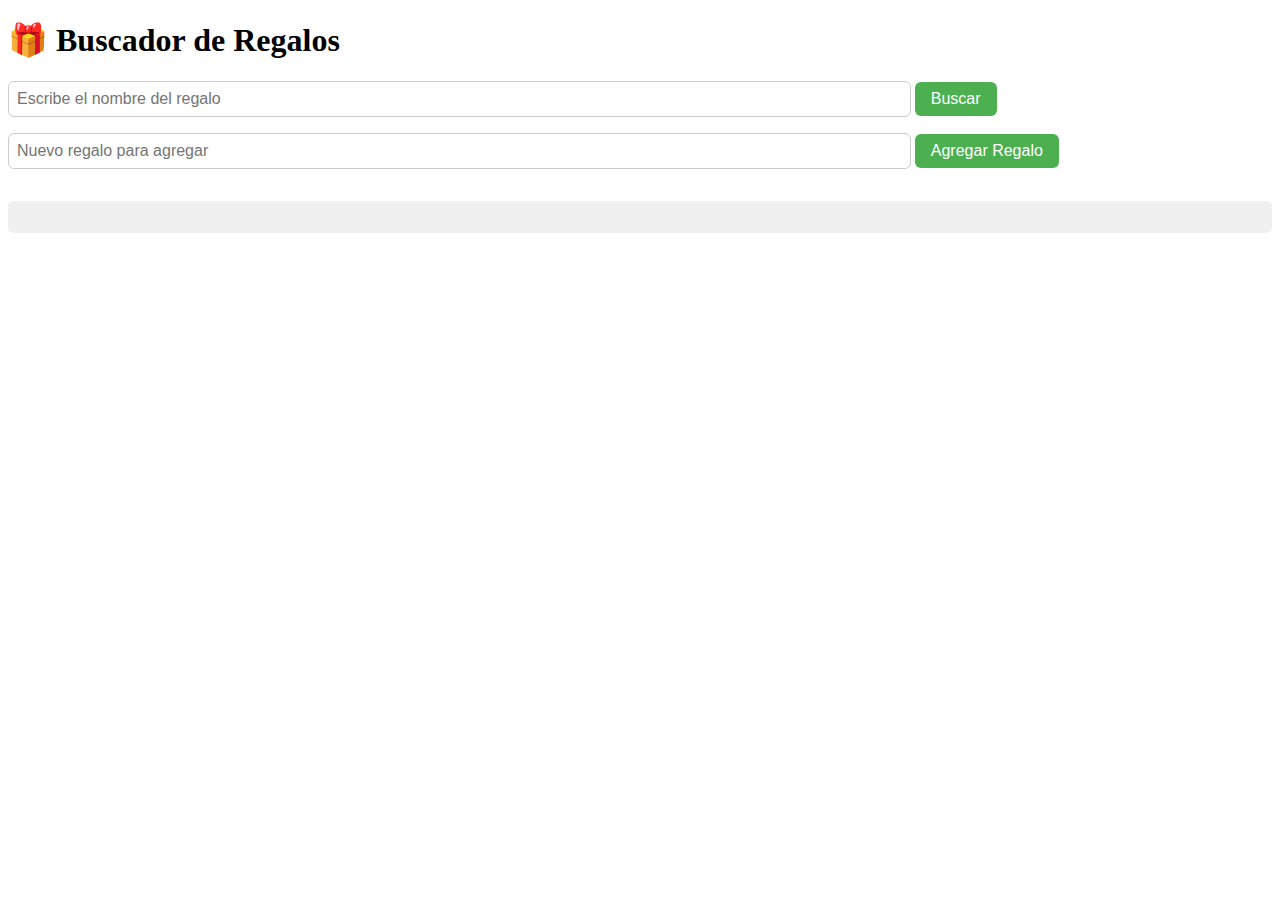
<file: variante Practica 6/index.html>
<!DOCTYPE html>
<html lang="es">
<head>
  <meta charset="UTF-8">
  <meta name="viewport" content="width=device-width, initial-scale=1">
  <title>Buscador de Regalos</title>
  <link rel="stylesheet" href="./src/style.css">
</head>
<body>
  <div class="container">
    <h1>🎁 Buscador de Regalos</h1>
    <input type="text" id="giftInput" placeholder="Escribe el nombre del regalo">
    <button onclick="buscarRegalo()">Buscar</button>
    <input type="text" id="newGift" placeholder="Nuevo regalo para agregar">
    <button onclick="agregarRegalo()">Agregar Regalo</button>
    <pre id="resultado"></pre>
  </div>
  <script src="./src/script.js"></script>
</body>
</html>
</file>
<file: variante Practica 6/src/style.css>
input {
  padding: 0.5rem;
  width: 70%;
  font-size: 1rem;
  margin-bottom: 1rem;
  border-radius: 6px;
  border: 1px solid #ccc;
}

button {
  padding: 0.5rem 1rem;
  font-size: 1rem;
  background-color: #4caf50;
  color: white;
  border: none;
  border-radius: 6px;
  cursor: pointer;
  margin-bottom: 1rem; /* Espaciado entre los botones */
}

button:hover {
  background-color: #45a049;
}

pre {
  margin-top: 1rem;
  text-align: left;
  background: #f0f0f0;
  padding: 1rem;
  border-radius: 6px;
  white-space: pre-wrap;
}
</file>
